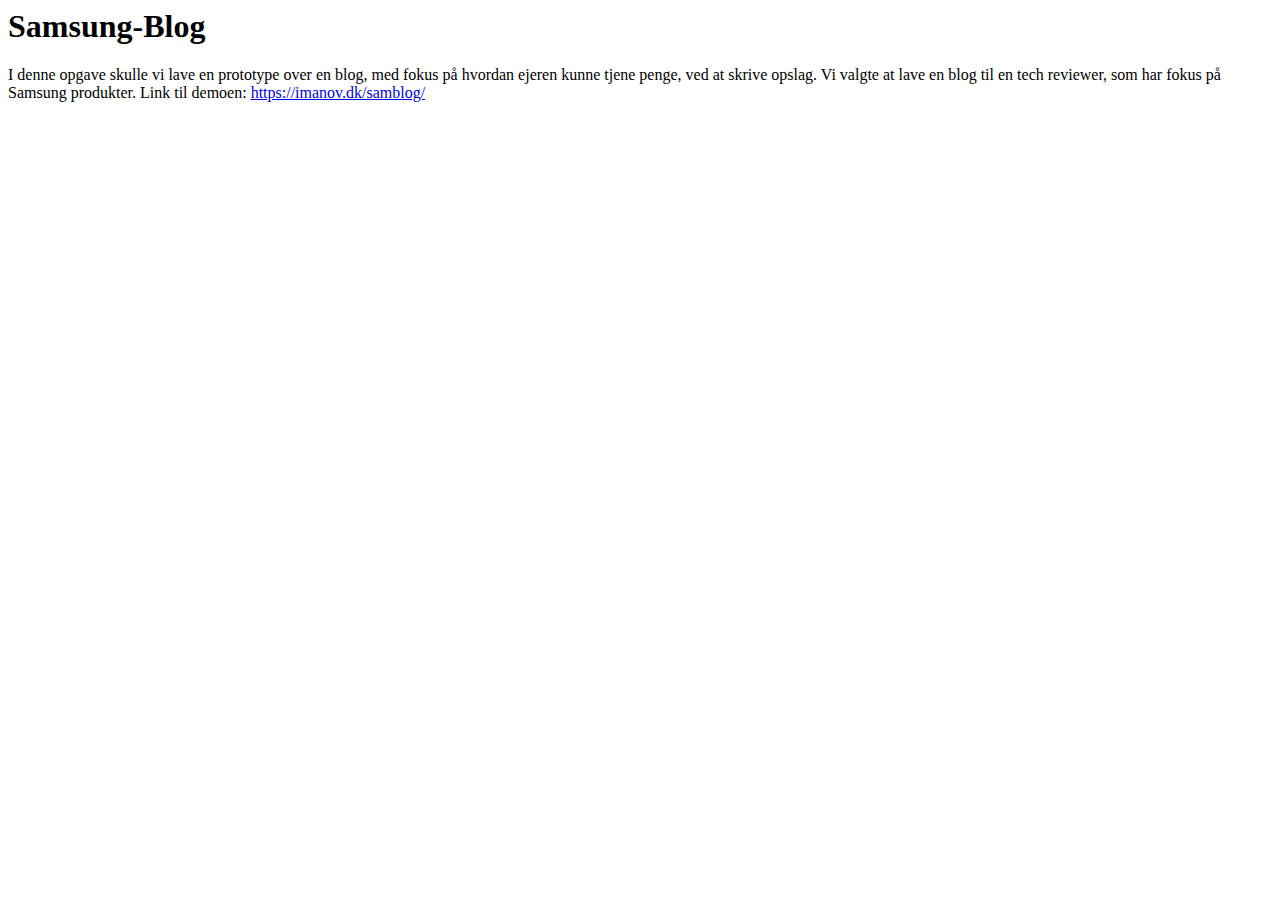
<file: README.html>
<html>
      <head>
        <meta charset="UTF-8">
        <title>README.md</title>
      </head>
      <body>
        <h1 id="samsung-blog">Samsung-Blog</h1>
<p>I denne opgave skulle vi lave en prototype over en blog, med fokus på hvordan ejeren kunne tjene penge, ved at skrive opslag. Vi valgte at lave en blog til en tech reviewer, som har fokus på Samsung produkter. Link til demoen: <a href="https://imanov.dk/samblog/">https://imanov.dk/samblog/</a></p>

      </body>
    </html>
</file>
